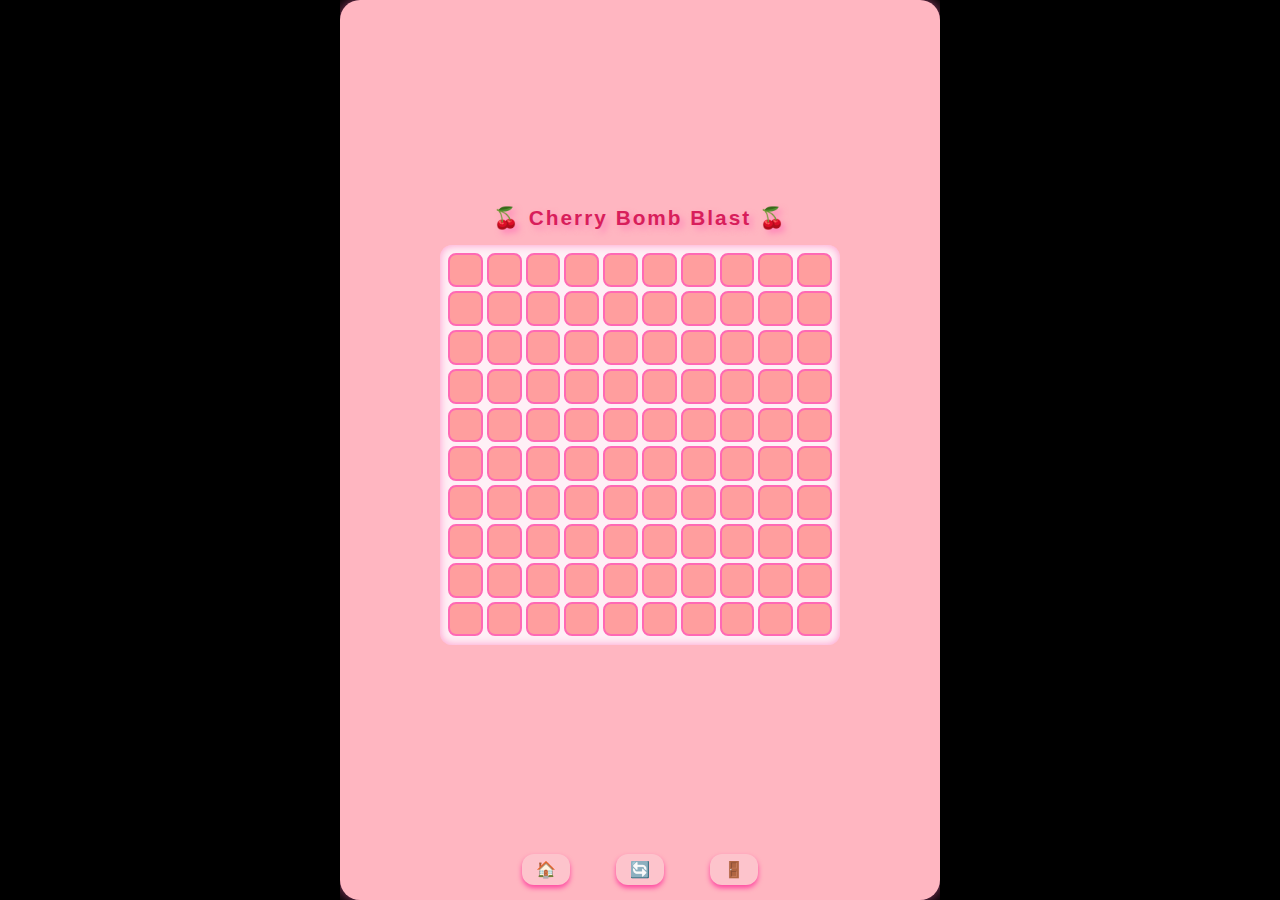
<file: chamber.html>
<!DOCTYPE html>
<html lang="zh-TW">
<head>
  <meta charset="UTF-8" />
  <meta name="viewport" content="width=device-width, initial-scale=1" />
  <title>夢境櫻桃室</title>
  <link rel="stylesheet" href="chamber.css" />
</head>
<body>

  <div class="scene-wrapper">
    <h1>🍒 Cherry Bomb Blast 🍒</h1>

    <div id="minesweeper"></div>

    <div class="bottom-bar">
      <button id="home-btn" title="回首頁">🏠</button>
      <button id="reset-btn" title="重新遊戲">🔄</button>
      <button id="logout-btn" title="登出">🚪</button>
    </div>
  </div>

  <script src="chamber.js" type="module"></script>
</body>
</html>
</file>
<file: chamber.css>
/* 基本 reset 和置中 */
* {
  box-sizing: border-box;
}
body, html {
  margin: 0; padding: 0; height: 100vh; overflow: hidden;
  background-color: #000000; /* 俏皮粉嫩純色背景 */
  display: flex;
  justify-content: center;
  align-items: center;
  font-family: 'Comic Sans MS', cursive, sans-serif;
  user-select: none;
}

/* 固定比例容器 2:3 */
.scene-wrapper {
  position: relative;
  width: 100vw;
  height: 100vh;
  max-width: calc(100vh * 2 / 3);
  max-height: calc(100vw * 3 / 2);
  aspect-ratio: 2 / 3;
  background-color: #ffb6c1; /* 櫻桃粉紅色 */
  border-radius: 20px;
  box-shadow: 0 0 15px #ff69b4aa;
  display: flex;
  flex-direction: column;
  justify-content: center;
  align-items: center;
  padding: 15px;
}

/* 標題 */
h1 {
  margin: 0 0 15px 0;
  font-size: 1.3rem;
  color: #d81e5b;
  font-weight: 700;
  font-family: 'Noto Sans TC', sans-serif;
  text-shadow:
    4px 4px 6px rgba(255, 105, 180, 0.6);
  user-select: none;
  letter-spacing: 2px;
}

/* 踩地雷遊戲區域 */
#minesweeper {
  width: 100%;
  max-width: 400px;
  aspect-ratio: 1 / 1;   /* 正方形容器 */
  background-color: #fff0f6;
  padding: 8px;
  border-radius: 12px;
  box-shadow: 0 0 8px #ff69b4aa inset;
  display: grid;
  grid-template-columns: repeat(10, 1fr);
  grid-template-rows: repeat(10, 1fr);
  gap: 4px;
  box-sizing: border-box;
  user-select: none;
  overflow: hidden;  /* 避免格子溢出 */
  margin-bottom: 50px;
}

.cell {
  width: 100%;
  height: 100%;
  background-color: #ff9e9e;
  border: 2px solid #ff69b4;
  border-radius: 8px;
  font-size: 1.2rem;
  line-height: 1;
  text-align: center;
  cursor: pointer;
  transition: background-color 0.2s ease;
  color: #ff1f77;
  font-weight: bold;
  user-select: none;
  display: flex;
  align-items: center;
  justify-content: center;
  box-sizing: border-box;
}

.cell.revealed {
  background-color: #ffe4f0;
  cursor: default;
  border-color: #ff1493;
  color: #c71585;
  box-sizing: border-box;
  width: 100%;
  height: 100%;
  display: flex;
  align-items: center;
  justify-content: center;
  padding: 0;
  font-size: 1.2rem;
}
.cell.mine {
  color: #ff004f;
}
.cell.flagged {
  color: #ff1493;
}
.cell:disabled {
  background-color: #ffe4f0 !important; /* 或你喜歡的色 */
  cursor: default;
  color: #c71585;
  border: 2px solid #ff1493;
  box-sizing: border-box;
  width: 100%;
  height: 100%;
  display: flex !important;
  align-items: center !important;
  justify-content: center !important;
  padding: 0;
  font-size: 1.2rem;
}


/* 下方導覽列 */
.bottom-bar {
  position: absolute;
  bottom: 15px;
  left: 50%;
  transform: translateX(-50%);
  width: 270px; /* 增加寬度放3個按鈕 */
  display: flex;
  justify-content: space-around;
  align-items: center;
  gap: 12px;
  z-index: 20;
}


.bottom-bar button {
  background-color: #fdc4cc;
  border: none;
  border-radius: 12px;
  color: white;
  font-weight: 700;
  font-size: 16px;
  padding: 6px 14px;
  cursor: pointer;
  box-shadow: 0 3px 5px #ff1493aa;
  transition: background-color 0.3s ease, transform 0.2s ease;
  user-select: none;
}

.bottom-bar button:hover {
  background-color: #ff8a8a;
  transform: scale(1.1);
}
</file>
